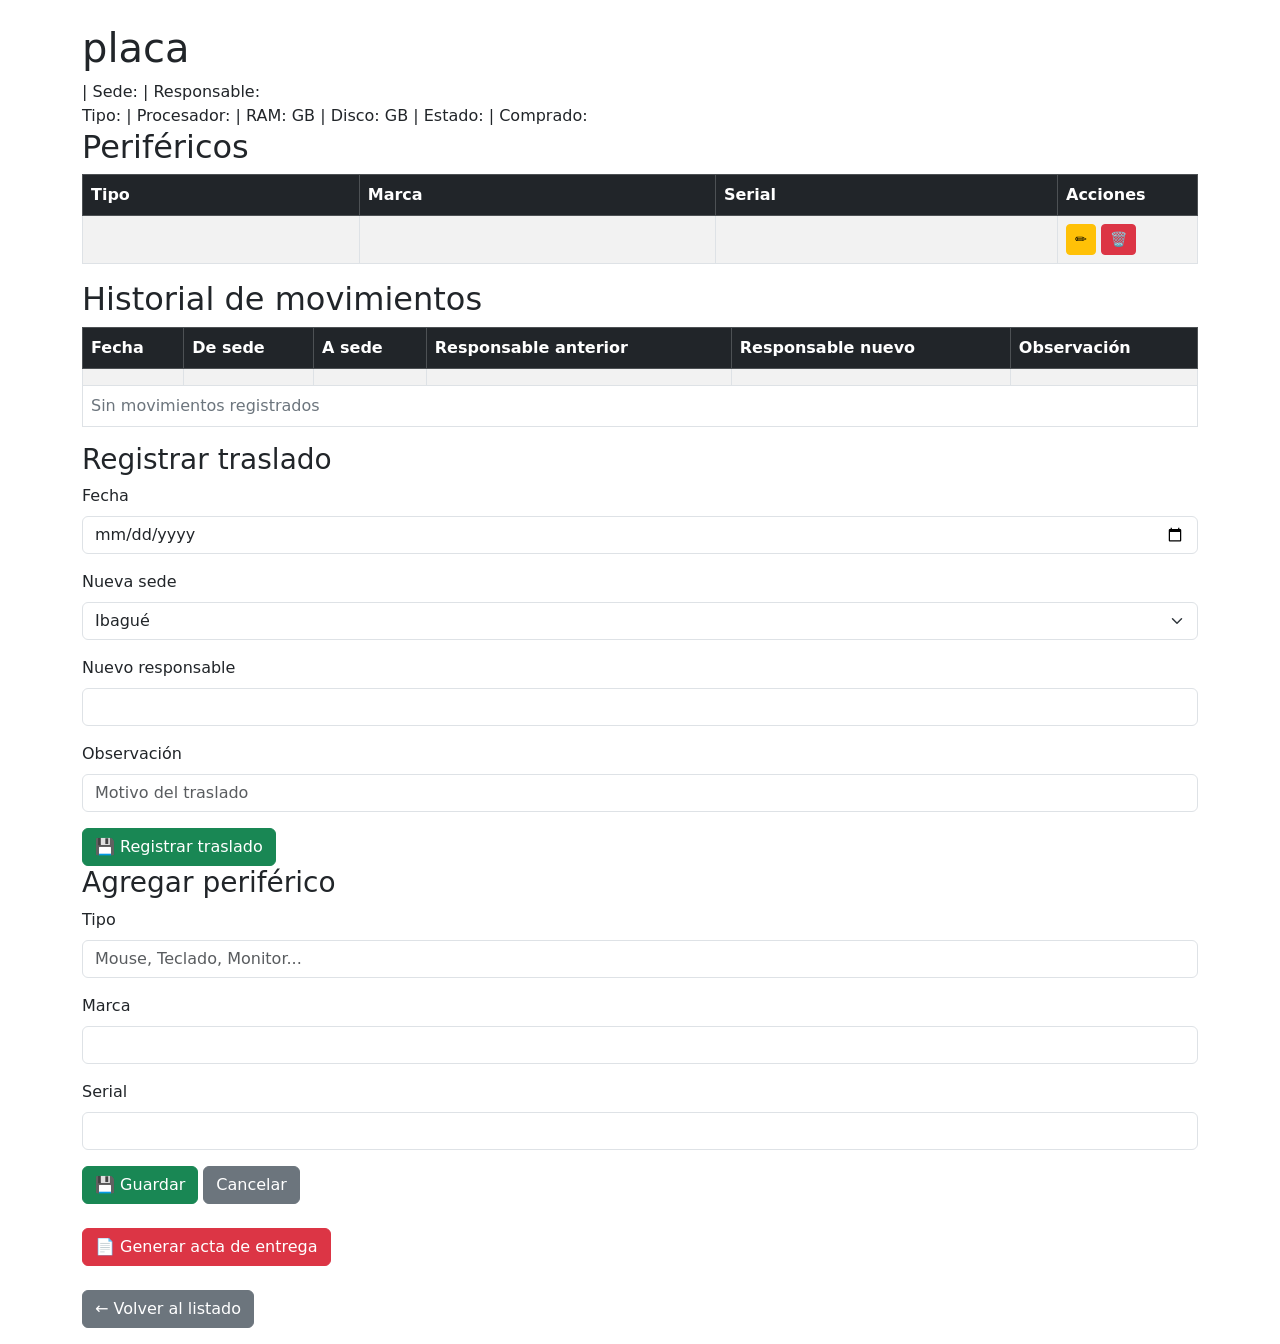
<file: src/main/resources/templates/equipo_detalle.html>
<!DOCTYPE html>
<html xmlns:th="http://www.thymeleaf.org" xmlns:sec="http://www.thymeleaf.org/extras/spring-security">
<head th:replace="~{fragmentos :: cabeza('Hoja de vida')}">
    <meta charset="UTF-8">
    <title>Detalle equipo</title>
    <link rel="stylesheet" href="https://cdn.jsdelivr.net/npm/bootstrap@5.3.3/dist/css/bootstrap.min.css">
</head>
<body>
<div th:replace="~{fragmentos :: menu}"></div>
<div class="container mt-4">
    <h1 class="titulo-pagina" th:text="'💻 Equipo ' + ${equipo.placa}">placa</h1>
    <div class="ficha">
        <div class="dato">
            <strong th:text="${equipo.marca}"></strong>
            <span th:text="${equipo.modelo}"></span> |
            Sede: <strong th:text="${equipo.sede}"></strong> |
            Responsable: <strong th:text="${equipo.responsable}"></strong>
            <br>
            Tipo: <strong th:text="${equipo.tipo}"></strong> |
            Procesador: <strong th:text="${equipo.procesador}"></strong> |
            RAM: <strong th:text="${equipo.ramGb}"></strong> GB |
            Disco: <strong th:text="${equipo.discoGb}"></strong> GB |
            Estado: <strong th:text="${equipo.estado}"></strong> |
            Comprado: <strong th:text="${equipo.fechaCompra}"></strong>
        </div>
    </div>

    <h2 class="subtitulo">Periféricos</h2>
    <table class="table table-striped table-bordered table-hover">
        <thead class="table-dark">
        <tr><th>Tipo</th><th>Marca</th><th>Serial</th><th style="width:140px">Acciones</th></tr>
        </thead>
        <tbody>
        <tr th:each="periferico : ${perifericos}">
            <td th:text="${periferico.tipo}"></td>
            <td th:text="${periferico.marca}"></td>
            <td th:text="${periferico.serial}"></td>
            <td>
                <a sec:authorize="hasRole('ADMIN')" class="btn btn-warning btn-sm" th:href="@{/equipos/{id}(id=${equipo.id}, editar=${periferico.id})}">✏️</a>
                <form sec:authorize="hasRole('ADMIN')" th:action="@{/perifericos/{id}/eliminar(id=${periferico.id})}" method="post" style="display:inline">
                    <button class="btn btn-danger btn-sm" type="submit">🗑️</button>
                </form>
            </td>
        </tr>
        </tbody>
    </table>

    <h2 class="subtitulo">Historial de movimientos</h2>
    <table class="table table-striped table-bordered table-hover">
        <thead class="table-dark">
        <tr><th>Fecha</th><th>De sede</th><th>A sede</th><th>Responsable anterior</th><th>Responsable nuevo</th><th>Observación</th></tr>
        </thead>
        <tbody>
        <tr th:each="movimiento : ${movimientos}">
            <td th:text="${movimiento.fecha}"></td>
            <td th:text="${movimiento.sedeOrigen}"></td>
            <td th:text="${movimiento.sedeDestino}"></td>
            <td th:text="${movimiento.responsableAnterior}"></td>
            <td th:text="${movimiento.responsableNuevo}"></td>
            <td th:text="${movimiento.observacion}"></td>
        </tr>
        <tr th:if="${movimientos.isEmpty()}">
            <td colspan="6" class="text-secondary">Sin movimientos registrados</td>
        </tr>
        </tbody>
    </table>

    <h3 sec:authorize="hasRole('ADMIN')" class="subtitulo">Registrar traslado</h3>
    <div sec:authorize="hasRole('ADMIN')" class="caja-formulario">
        <form th:action="@{/equipos/{id}/traslados(id=${equipo.id})}" th:object="${nuevoMovimiento}" method="post">
            <div class="mb-3">
                <label class="form-label">Fecha</label>
                <input type="date" class="form-control" th:field="*{fecha}">
            </div>
            <div class="mb-3">
                <label class="form-label">Nueva sede</label>
                <select class="form-select" th:field="*{sedeDestino}">
                    <option value="Ibagué">Ibagué</option>
                    <option value="Chaparral">Chaparral</option>
                    <option value="Ortega">Ortega</option>
                    <option value="Natagaima">Natagaima</option>
                    <option value="San Antonio">San Antonio</option>
                </select>
            </div>
            <div class="mb-3">
                <label class="form-label">Nuevo responsable</label>
                <input type="text" class="form-control" th:field="*{responsableNuevo}">
            </div>
            <div class="mb-3">
                <label class="form-label">Observación</label>
                <input type="text" class="form-control" th:field="*{observacion}" placeholder="Motivo del traslado">
            </div>
            <button type="submit" class="btn btn-success">💾 Registrar traslado</button>
        </form>
    </div>

    <h3 sec:authorize="hasRole('ADMIN')" class="subtitulo" th:text="${nuevoPeriferico.id} == null ? 'Agregar periférico' : 'Editar periférico'">Agregar periférico</h3>
    <div sec:authorize="hasRole('ADMIN')" class="caja-formulario">
        <form th:action="@{/equipos/{id}/perifericos(id=${equipo.id})}" th:object="${nuevoPeriferico}" method="post">
            <input type="hidden" th:field="*{id}">
            <div class="mb-3">
                <label class="form-label">Tipo</label>
                <input type="text" class="form-control" th:field="*{tipo}" placeholder="Mouse, Teclado, Monitor...">
            </div>
            <div class="mb-3">
                <label class="form-label">Marca</label>
                <input type="text" class="form-control" th:field="*{marca}">
            </div>
            <div class="mb-3">
                <label class="form-label">Serial</label>
                <input type="text" class="form-control" th:field="*{serial}">
            </div>
            <button type="submit" class="btn btn-success">💾 Guardar</button>
            <a class="btn btn-secondary" th:if="${nuevoPeriferico.id} != null" th:href="@{/equipos/{id}(id=${equipo.id})}">Cancelar</a>
        </form>
    </div>
    <p class="mt-4"><a class="btn btn-danger" th:href="@{/equipos/{id}/acta(id=${equipo.id})}">📄 Generar acta de entrega</a></p>
    <p class="mt-4"><a class="btn btn-secondary" th:href="@{/equipos}">← Volver al listado</a></p>
</div>
<div th:replace="~{fragmentos :: pie}"></div>
</body>
</html>
</file>
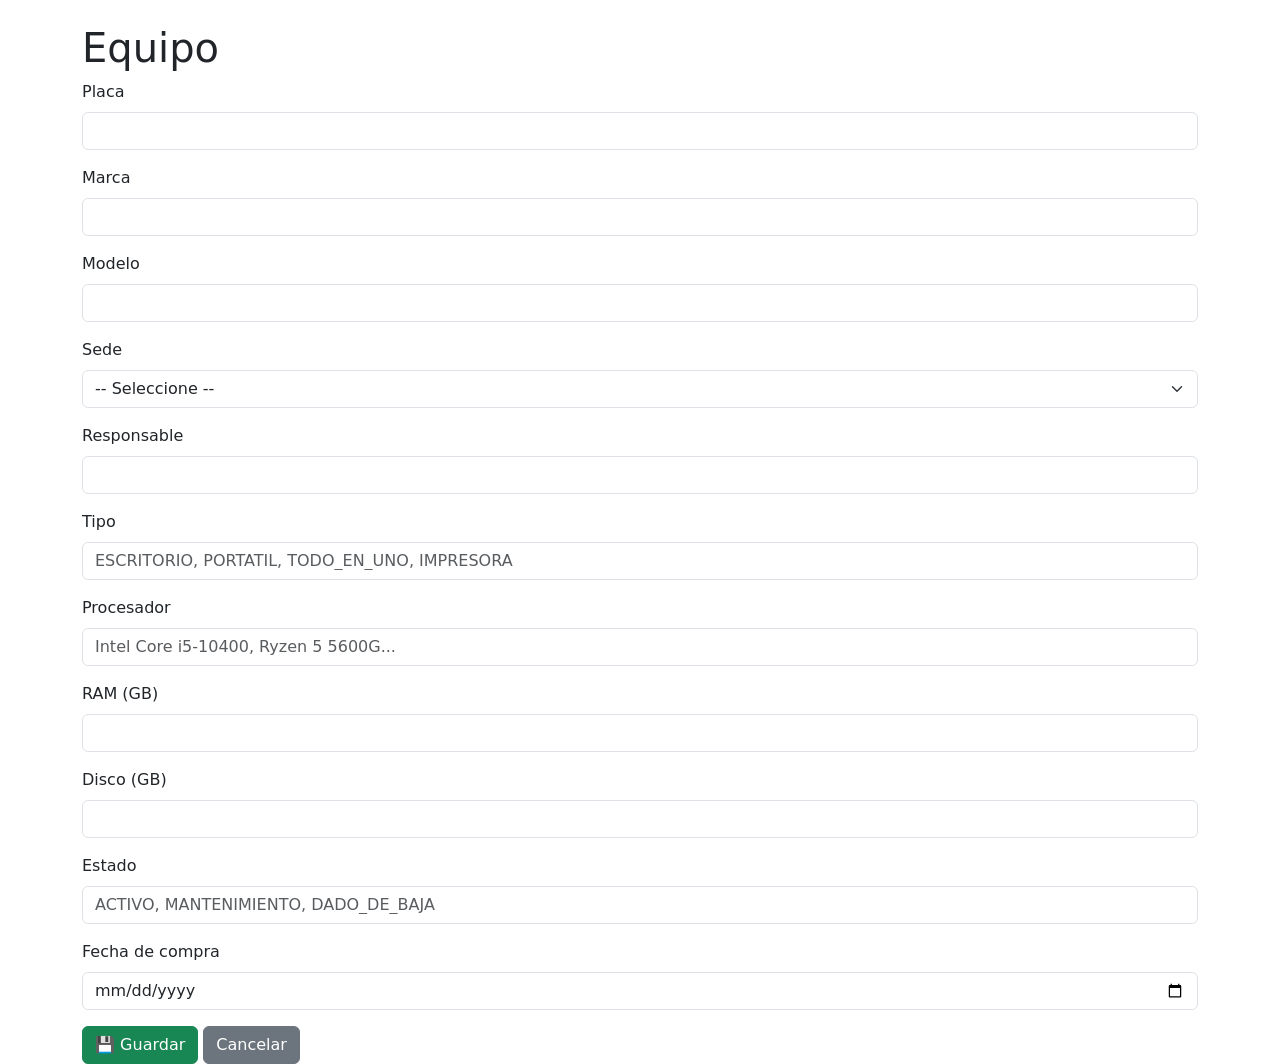
<file: src/main/resources/templates/equipo_formulario.html>
<!DOCTYPE html>
<html xmlns:th="http://www.thymeleaf.org">
<head th:replace="~{fragmentos :: cabeza('Registrar equipo')}">
    <meta charset="UTF-8">
    <title>Nuevo equipo</title>
    <link rel="stylesheet" href="https://cdn.jsdelivr.net/npm/bootstrap@5.3.3/dist/css/bootstrap.min.css">
</head>
<body>
<div th:replace="~{fragmentos :: menu}"></div>
<div class="container mt-4">
    <h1 class="titulo-pagina" th:text="${equipo.id} == null ? '📝 Registrar equipo' : '✏️ Editar equipo'">Equipo</h1>
    <div class="caja-formulario">
        <form th:action="@{/equipos}" th:object="${equipo}" method="post">
            <input type="hidden" th:field="*{id}">
            <div class="mb-3">
                <div class="text-danger" th:errors="*{placa}"></div>
                <label class="form-label">Placa</label>
                <input type="text" class="form-control" th:field="*{placa}">
            </div>
            <div class="mb-3">
                <div class="text-danger" th:errors="*{marca}"></div>
                <label class="form-label">Marca</label>
                <input type="text" class="form-control" th:field="*{marca}">
            </div>
            <div class="mb-3">
                <div class="text-danger" th:errors="*{modelo}"></div>
                <label class="form-label">Modelo</label>
                <input type="text" class="form-control" th:field="*{modelo}">
            </div>
            <div class="mb-3">
                <div class="text-danger" th:errors="*{sede}"></div>
                <label class="form-label">Sede</label>
                <select class="form-select" th:field="*{sede}">
                    <option value="">-- Seleccione --</option>
                    <option value="Ibagué">Ibagué</option>
                    <option value="Chaparral">Chaparral</option>
                    <option value="Ortega">Ortega</option>
                    <option value="Natagaima">Natagaima</option>
                    <option value="San Antonio">San Antonio</option>
                </select>
            </div>
            <div class="mb-3">
                <label class="form-label">Responsable</label>
                <input type="text" class="form-control" th:field="*{responsable}">
            </div>
            <div class="mb-3">
                <label class="form-label">Tipo</label>
                <input type="text" class="form-control" th:field="*{tipo}" placeholder="ESCRITORIO, PORTATIL, TODO_EN_UNO, IMPRESORA">
            </div>
            <div class="mb-3">
                <label class="form-label">Procesador</label>
                <input type="text" class="form-control" th:field="*{procesador}" placeholder="Intel Core i5-10400, Ryzen 5 5600G...">
            </div>
            <div class="mb-3">
                <label class="form-label">RAM (GB)</label>
                <input type="number" class="form-control" th:field="*{ramGb}">
            </div>
            <div class="mb-3">
                <label class="form-label">Disco (GB)</label>
                <input type="number" class="form-control" th:field="*{discoGb}">
            </div>
            <div class="mb-3">
                <label class="form-label">Estado</label>
                <input type="text" class="form-control" th:field="*{estado}" placeholder="ACTIVO, MANTENIMIENTO, DADO_DE_BAJA">
            </div>
            <div class="mb-3">
                <label class="form-label">Fecha de compra</label>
                <input type="date" class="form-control" th:field="*{fechaCompra}">
            </div>
            <button type="submit" class="btn btn-success">💾 Guardar</button>
            <a class="btn btn-secondary" th:href="@{/equipos}">Cancelar</a>
        </form>
    </div>
</div>
<div th:replace="~{fragmentos :: pie}"></div>
</body>
</html>
</file>
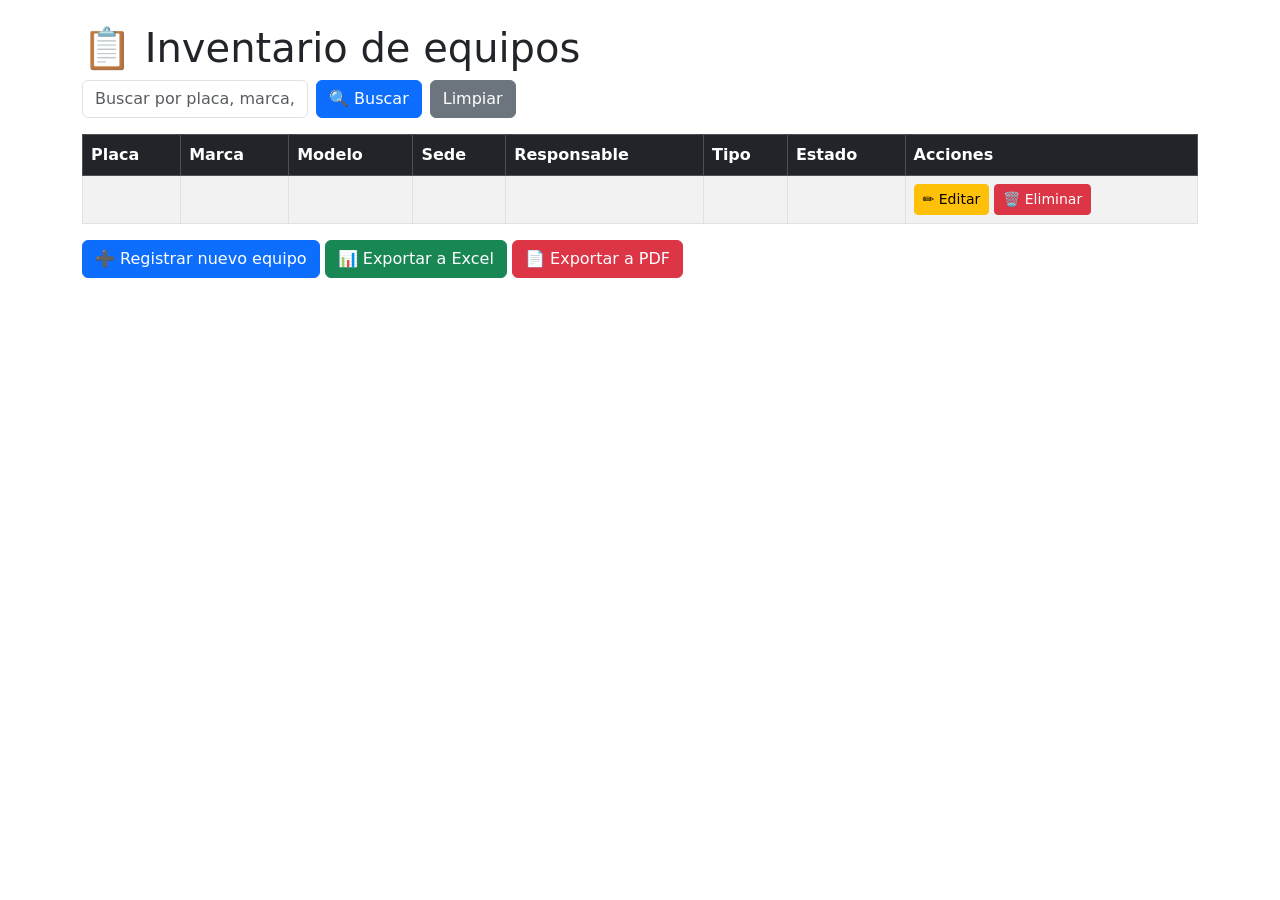
<file: src/main/resources/templates/equipos.html>
<!DOCTYPE html>
<html xmlns:th="http://www.thymeleaf.org" xmlns:sec="http://www.thymeleaf.org/extras/spring-security">
<head th:replace="~{fragmentos :: cabeza('Equipos')}">
    <meta charset="UTF-8">
    <title>Equipos</title>
    <link rel="stylesheet" href="https://cdn.jsdelivr.net/npm/bootstrap@5.3.3/dist/css/bootstrap.min.css">
</head>
<body>
<div th:replace="~{fragmentos :: menu}"></div>
<div class="container mt-4">
    <h1 class="titulo-pagina">📋 Inventario de equipos</h1>
    <form class="row g-2 mb-3" method="get" th:action="@{/equipos}">
        <div class="col-auto">
            <input type="text" class="form-control" name="texto" th:value="${texto}" placeholder="Buscar por placa, marca, modelo, sede o responsable...">
        </div>
        <div class="col-auto">
            <button class="btn btn-primary" type="submit">🔍 Buscar</button>
        </div>
        <div class="col-auto">
            <a class="btn btn-secondary" th:href="@{/equipos}">Limpiar</a>
        </div>
    </form>
    <table class="table table-striped table-bordered table-hover">
        <thead class="table-dark">
        <tr>
            <th>Placa</th><th>Marca</th><th>Modelo</th><th>Sede</th><th>Responsable</th>
            <th>Tipo</th><th>Estado</th><th>Acciones</th>
        </tr>
        </thead>
        <tbody>
        <tr th:each="equipo : ${equipos}">
            <td><a th:href="@{/equipos/{id}(id=${equipo.id})}" th:text="${equipo.placa}"></a></td>
            <td th:text="${equipo.marca}"></td>
            <td th:text="${equipo.modelo}"></td>
            <td th:text="${equipo.sede}"></td>
            <td th:text="${equipo.responsable}"></td>
            <td th:text="${equipo.tipo}"></td>
            <td>
                <span class="estado"
                      th:classappend="${equipo.estado == 'Activo'} ? 'estado-activo' : (${equipo.estado == 'Mantenimiento'} ? 'estado-mantenimiento' : (${equipo.estado == 'Dado de baja'} ? 'estado-baja' : 'estado-neutro'))"
                      th:text="${equipo.estado}"></span>
            </td>
            <td>
                <a sec:authorize="hasRole('ADMIN')" class="btn btn-warning btn-sm" th:href="@{/equipos/{id}/editar(id=${equipo.id})}">✏️ Editar</a>
                <form sec:authorize="hasRole('ADMIN')" th:action="@{/equipos/{id}/eliminar(id=${equipo.id})}" method="post" style="display:inline">
                    <button class="btn btn-danger btn-sm" type="submit">🗑️ Eliminar</button>
                </form>
            </td>
        </tr>
        </tbody><div th:replace="~{fragmentos :: pie}"></div>
    </table>
    <a sec:authorize="hasRole('ADMIN')" class="btn btn-primary" th:href="@{/equipos/nuevo}">➕ Registrar nuevo equipo</a>
    <a class="btn btn-success" th:href="@{/equipos/excel(texto=${texto})}">📊 Exportar a Excel</a>
    <a class="btn btn-danger" th:href="@{/equipos/pdf(texto=${texto})}">📄 Exportar a PDF</a>
</div>
</body>
</html>
</file>
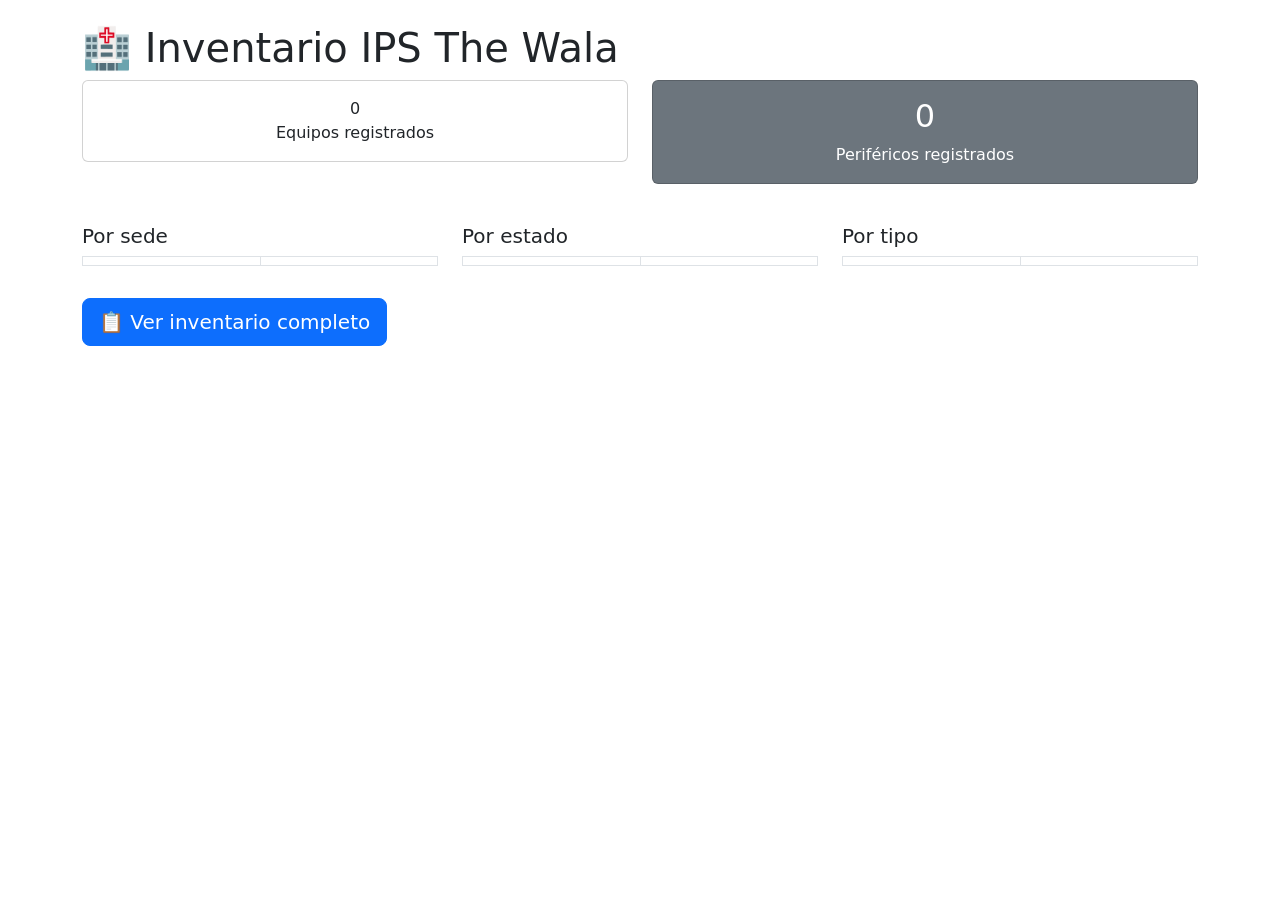
<file: src/main/resources/templates/inicio.html>
<!DOCTYPE html>
<html xmlns:th="http://www.thymeleaf.org">
<head th:replace="~{fragmentos :: cabeza('Inicio')}">
    <meta charset="UTF-8">
    <title>Inventario IPS The Wala</title>
    <link rel="stylesheet" href="https://cdn.jsdelivr.net/npm/bootstrap@5.3.3/dist/css/bootstrap.min.css">
</head>
<body>
<div th:replace="~{fragmentos :: menu}"></div>
<div class="container mt-4">
    <h1 class="titulo-pagina">🏥 Inventario IPS The Wala</h1>

    <div class="row mb-4">
        <div class="col-md-6">
            <div class="card tarjeta-total mb-3">
                <div class="card-body text-center">
                    <div class="numero" th:text="${totalEquipos}">0</div>
                    <div class="etiqueta">Equipos registrados</div>
                </div>
            </div>
        </div>
        <div class="col-md-6">
            <div class="card text-white bg-secondary mb-3">
                <div class="card-body text-center">
                    <h2 class="card-title" th:text="${totalPerifericos}">0</h2>
                    <p class="card-text">Periféricos registrados</p>
                </div>
            </div>
        </div>
    </div>

    <div class="row">
        <div class="col-md-4">
            <h5>Por sede</h5>
            <table class="table table-sm table-bordered">
                <tr th:each="fila : ${porSede}">
                    <td th:text="${fila[0]} ?: 'Sin definir'"></td>
                    <td class="text-end fw-bold" th:text="${fila[1]}"></td>
                </tr>
            </table>
        </div>
        <div class="col-md-4">
            <h5>Por estado</h5>
            <table class="table table-sm table-bordered">
                <tr th:each="fila : ${porEstado}">
                    <td th:text="${fila[0]} ?: 'Sin definir'"></td>
                    <td class="text-end fw-bold" th:text="${fila[1]}"></td>
                </tr>
            </table>
        </div>
        <div class="col-md-4">
            <h5>Por tipo</h5>
            <table class="table table-sm table-bordered">
                <tr th:each="fila : ${porTipo}">
                    <td th:text="${fila[0]} ?: 'Sin definir'"></td>
                    <td class="text-end fw-bold" th:text="${fila[1]}"></td>
                </tr>
            </table>
        </div>
    </div>

    <a class="btn btn-primary btn-lg mt-3" th:href="@{/equipos}">📋 Ver inventario completo</a>
</div>
<div th:replace="~{fragmentos :: pie}"></div>
</body>
</html>
</file>
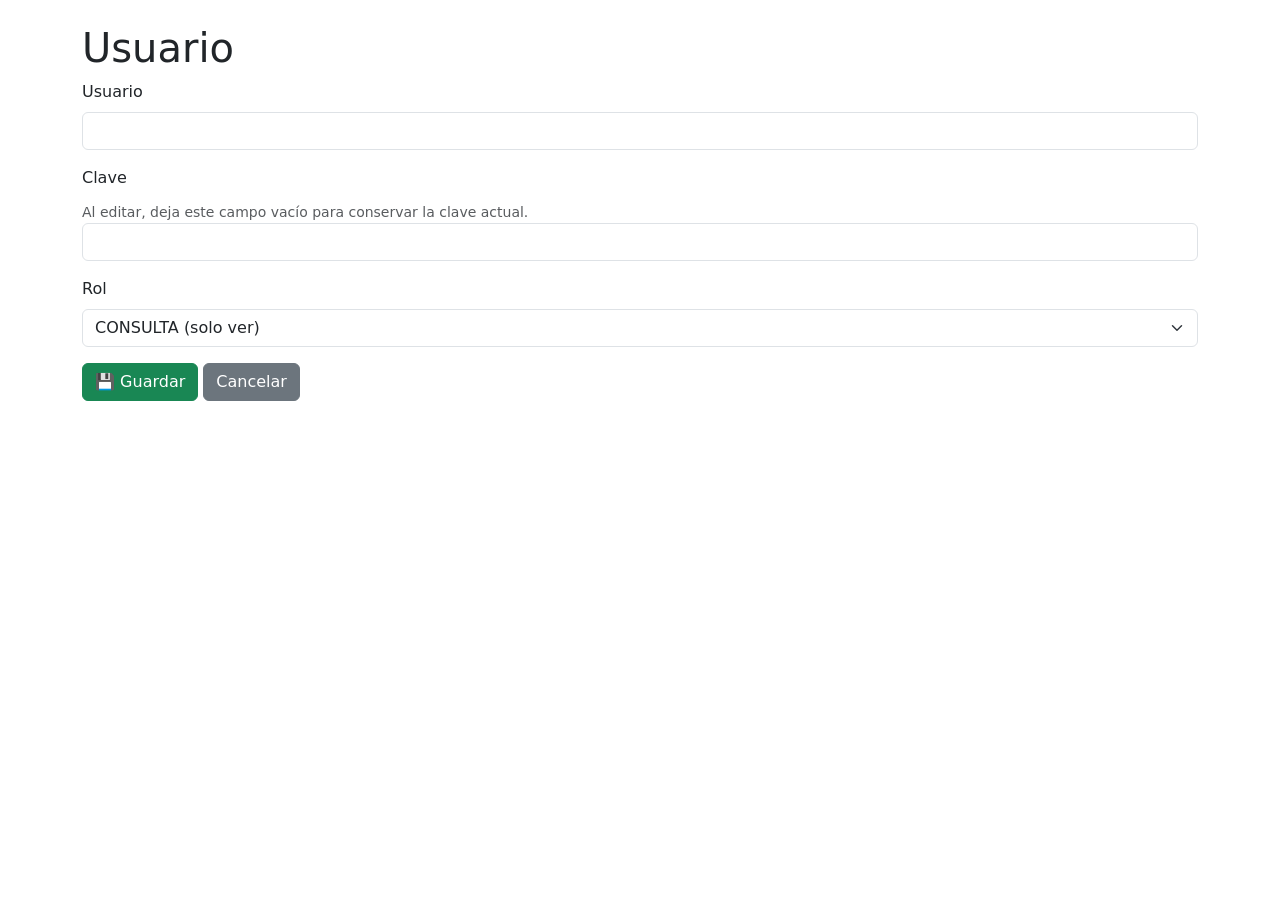
<file: src/main/resources/templates/usuario_formulario.html>
<!DOCTYPE html>
<html xmlns:th="http://www.thymeleaf.org">
<head th:replace="~{fragmentos :: cabeza('Usuario')}">
    <meta charset="UTF-8">
    <title>Nuevo usuario</title>
    <link rel="stylesheet" href="https://cdn.jsdelivr.net/npm/bootstrap@5.3.3/dist/css/bootstrap.min.css">
</head>
<body>
<div th:replace="~{fragmentos :: menu}"></div>
<div class="container mt-4">
    <h1 class="titulo-pagina" th:text="${formularioUsuario.id} == null ? '➕ Nuevo usuario' : '✏️ Editar usuario'">Usuario</h1>
    <div class="caja-formulario">
        <form th:action="@{/usuarios}" th:object="${formularioUsuario}" method="post">
            <input type="hidden" th:field="*{id}">
            <div class="mb-3">
                <label class="form-label">Usuario</label>
                <input type="text" class="form-control" th:field="*{usuario}">
            </div>
            <div class="mb-3">
                <label class="form-label">Clave</label>
                <div class="form-text">Al editar, deja este campo vacío para conservar la clave actual.</div>
                <input type="password" class="form-control" th:field="*{clave}">
            </div>
            <div class="mb-3">
                <label class="form-label">Rol</label>
                <select class="form-select" th:field="*{rol}">
                    <option value="CONSULTA">CONSULTA (solo ver)</option>
                    <option value="ADMIN">ADMIN (todo)</option>
                </select>
            </div>
            <button type="submit" class="btn btn-success">💾 Guardar</button>
            <a class="btn btn-secondary" th:href="@{/usuarios}">Cancelar</a>
        </form>
    </div>
</div>
<div th:replace="~{fragmentos :: pie}"></div>
</body>
</html>
</file>
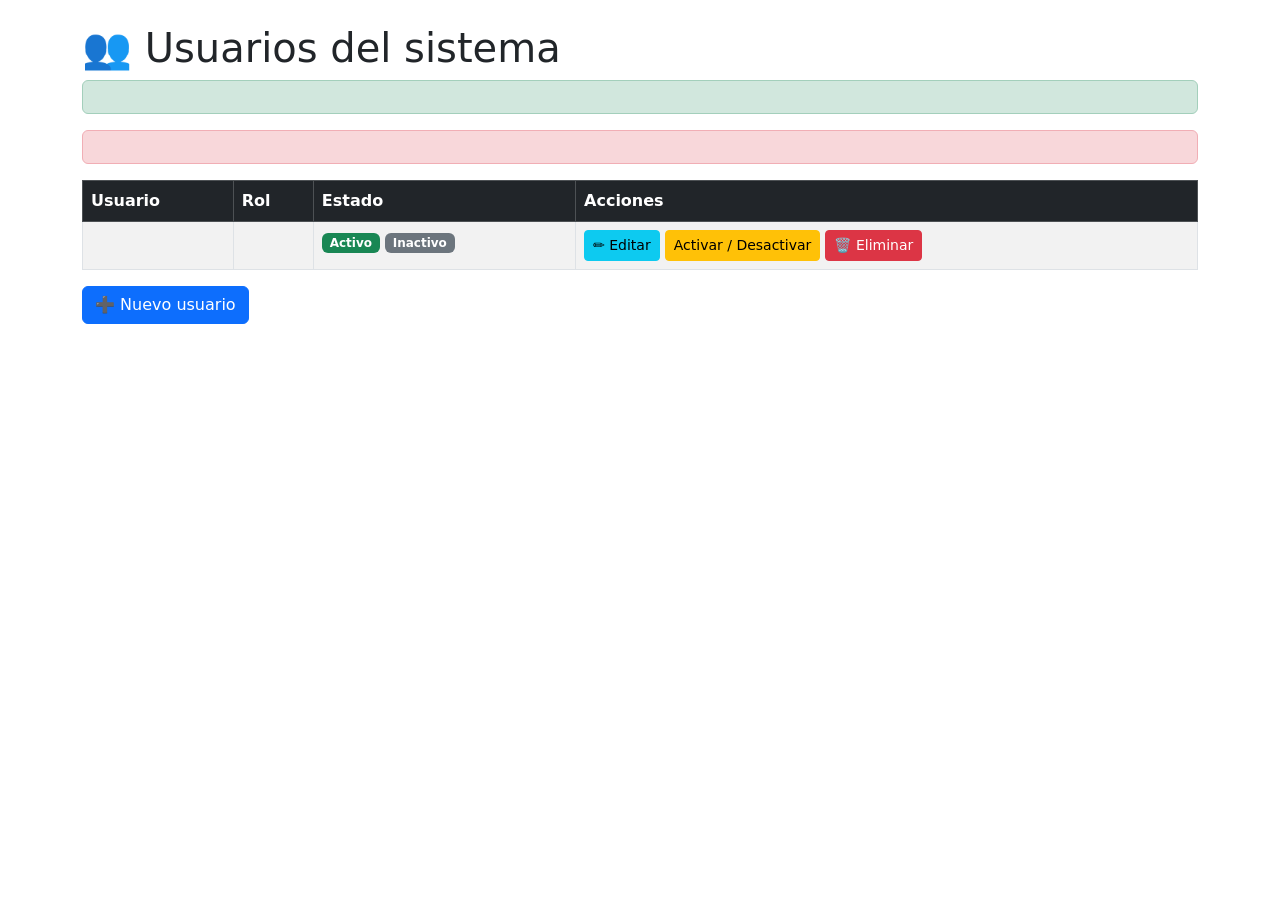
<file: src/main/resources/templates/usuarios.html>
<!DOCTYPE html>
<html xmlns:th="http://www.thymeleaf.org">
<head th:replace="~{fragmentos :: cabeza('Usuarios')}">
    <meta charset="UTF-8">
    <title>Usuarios</title>
    <link rel="stylesheet" href="https://cdn.jsdelivr.net/npm/bootstrap@5.3.3/dist/css/bootstrap.min.css">
</head>
<body>
<div th:replace="~{fragmentos :: menu}"></div>
<div class="container mt-4">
    <h1 class="titulo-pagina">👥 Usuarios del sistema</h1>
    <div th:if="${mensaje}" class="alert alert-success" th:text="${mensaje}"></div>
    <div th:if="${error}" class="alert alert-danger" th:text="${error}"></div>
    <table class="table table-striped table-bordered table-hover">
        <thead class="table-dark">
        <tr><th>Usuario</th><th>Rol</th><th>Estado</th><th>Acciones</th></tr>
        </thead>
        <tbody>
        <tr th:each="usuario : ${usuarios}">
            <td th:text="${usuario.usuario}"></td>
            <td th:text="${usuario.rol}"></td>
            <td>
                <span th:if="${usuario.activo}" class="badge bg-success">Activo</span>
                <span th:unless="${usuario.activo}" class="badge bg-secondary">Inactivo</span>
            </td>
            <td>
                <form th:action="@{/usuarios/{id}/estado(id=${usuario.id})}" method="post" style="display:inline">
                    <a class="btn btn-info btn-sm" th:href="@{/usuarios/{id}/editar(id=${usuario.id})}">✏️ Editar</a>
                    <button class="btn btn-warning btn-sm" type="submit">Activar / Desactivar</button>
                </form>
                <form th:action="@{/usuarios/{id}/eliminar(id=${usuario.id})}" method="post" style="display:inline">
                    <button class="btn btn-danger btn-sm" type="submit">🗑️ Eliminar</button>
                </form>
            </td>
        </tr>
        </tbody>
    </table>
    <a class="btn btn-primary" th:href="@{/usuarios/nuevo}">➕ Nuevo usuario</a>
</div>
<div th:replace="~{fragmentos :: pie}"></div>
</body>
</html>
</file>
